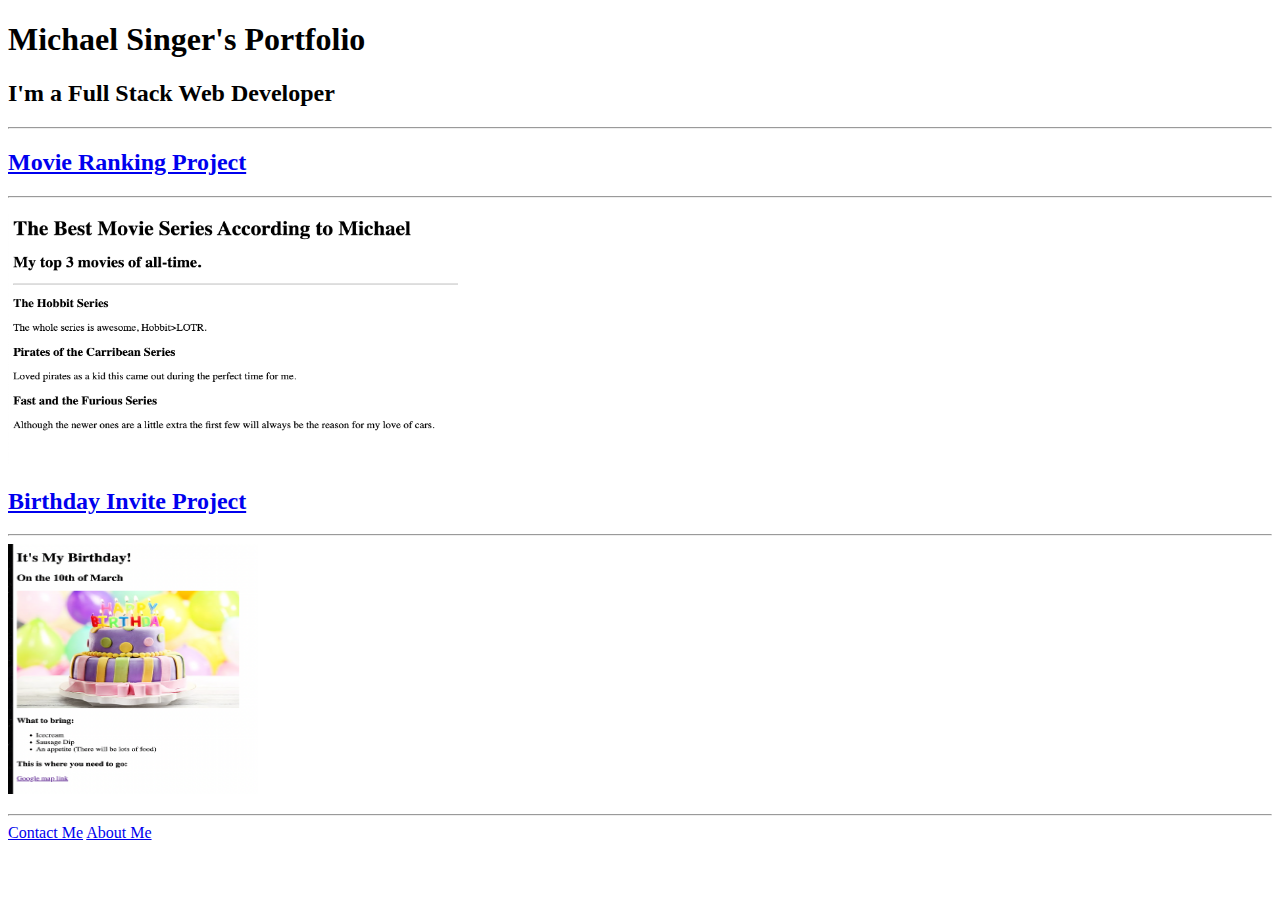
<file: index.html>
<!DOCTYPE html>
<html lang="en">
    <head>
        <meta charset="UTF-8">
        <meta name="viewport" content="width=device-width, initial-scale=1.0">
        <title>Portfolio</title>
        <h1>Michael Singer's Portfolio</h1>
    <h2>I'm a Full Stack Web Developer</h2>
    </head>
    <hr/>
        <body>
        <h2><a href="./movie-ranking.html">Movie Ranking Project</a></h2>
        </body>
    <hr/>
     <p>
        <img src="images/Screenshot 2023-04-15 at 10.55.06 AM.png" alt="Top movie Ranking" height="250px" width="450px"/>
     </p>
     <p>
       <h2><a href="./birthday-invite.html">Birthday Invite Project</a></h2>
       <hr/>
       <img src="images/Screenshot 2023-04-15 at 8.53.12 AM.png" alt="Birthday Cake" height="250px" width="250px"/>
     </p> 
    <hr/>
    <footer>
        <a href="./contact.html">Contact Me</a>
        <a href="./about.html">About Me</a>
    </footer>
</html>
</file>
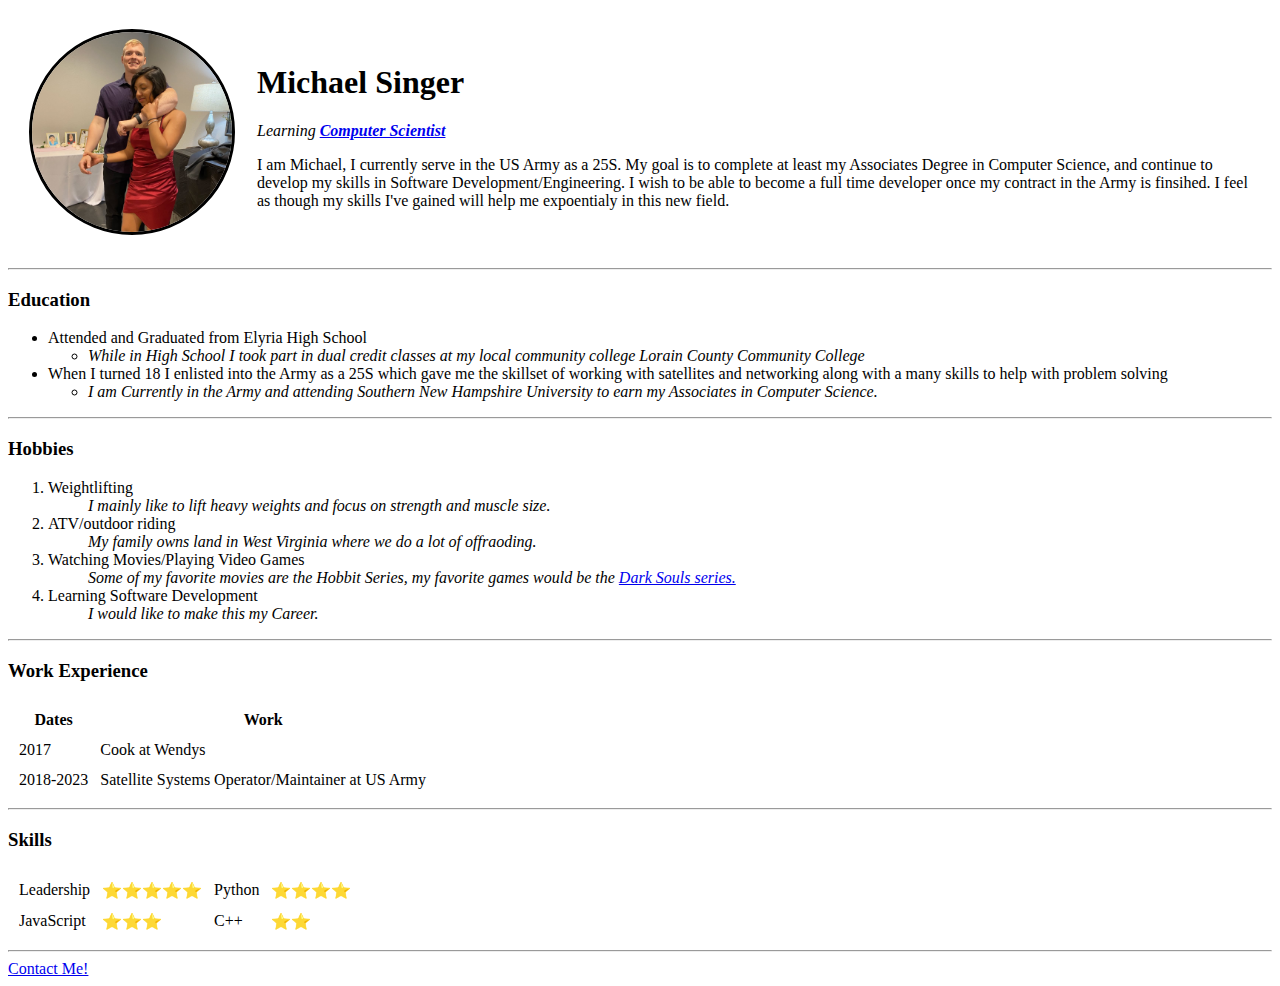
<file: about.html>
<!DOCTYPE HTML>
<html>
    <head>
        <meta charset="UTF-8">
        <title>Michaels Personal Site</title>
        <link href="./mywebpage.css" rel="stylesheet" type="">
    </head>

    <body>
        <table cellspacing="20">
            <td><img class="michael-image" src="./images/michael.jpg" alt="picture of author Michael Singer" height="200px" width="200px"></td>
            <td><h1>Michael Singer</h1>
                <p>
                    <em>Learning <strong><a href="https://undergrad.cs.umd.edu/what-computer-science#:~:text=Computer%20Science%20is%20the%20study,design%2C%20development%2C%20and%20application.">Computer Scientist</strong></a></em>
                </p>
        
                <p>
                    I am Michael, I currently serve in the US Army as a 25S. My goal is to complete at least my Associates Degree in Computer Science, and continue to develop my skills in Software Development/Engineering. I wish to be able to become a full time developer once my contract in the Army is finsihed. I feel as though my skills I've gained will help me expoentialy in this new field.
                </p></td>
        </table>
       

        <hr> <!-- add a line to the page-->

        <h3>
            <strong>Education</strong>
        </h3>

        <ul>
            <li>Attended and Graduated from Elyria High School</li>
            <ul><!-- when nesting a list within a list, the nested list becomes subitem bullets-->
            <li><em>While in High School I took part in dual credit classes at my local community college Lorain County Community College</em></li>
            </ul>
            <li>When I turned 18 I enlisted into the Army as a 25S which gave me the skillset of working with satellites and networking along with a many skills to help with problem solving</li>
            <ul>
            <li><em>I am Currently in the Army and attending Southern New Hampshire University to earn my Associates in Computer Science.</em></li>
            </ul>
        </ul>
        <hr>
        <h3>
            <strong>Hobbies</strong>
        </h3>
        <ol>
            <li>Weightlifting</li>
            <ol><em>I mainly like to lift heavy weights and focus on strength and muscle size.</em></ol>
            <li>ATV/outdoor riding</li>
            <ol><em>My family owns land in West Virginia where we do a lot of offraoding.</em></ol>
            <li>Watching Movies/Playing Video Games</li>
            <ol><em>Some of my favorite movies are the Hobbit Series, my favorite games would be the <a href="https://en.bandainamcoent.eu/elden-ring/elden-ring">Dark Souls series.</a></em></ol>
            <li>Learning Software Development</li>
            <ol><em>I would like to make this my Career.</em></ol>
        </ol>
        <hr>
        <h3>Work Experience</h3>
        <table cellspacing="10">
            <thead>
                <tr>
                    <th>Dates</th> <!--Creates a table header which is automatically bold-->
                    <th>Work</th> <!--Nesting both headers in a row allows them to be next to each other.-->
                </tr>
                
            </thead>
            <tbody>

            </tbody>
            <tfoot>

            </tfoot>
            <tr>
                <td>2017</td>
                <td>Cook at Wendys</td>
            </tr>
            <tr>
                <td>2018-2023</td>
                <td>Satellite Systems Operator/Maintainer at US Army</td>
            </tr>
        </table>
        <hr>
        <h3>Skills</h3>
        <table cellspacing="10">
            <tr>
                <td>Leadership</td>
                <td>⭐⭐⭐⭐⭐</td>
                <td>Python</td>
                <td>⭐⭐⭐⭐</td>
                <tr>
                <td>JavaScript</td>
                <td>⭐⭐⭐</td>
                <td>C++</td>
                <td>⭐⭐</td>
                </tr>
            </tr>
            
            
            
            
        </table>
                <hr>
        
        <a href="Contact.html">Contact Me!</a>
    </body>



</html>
</file>
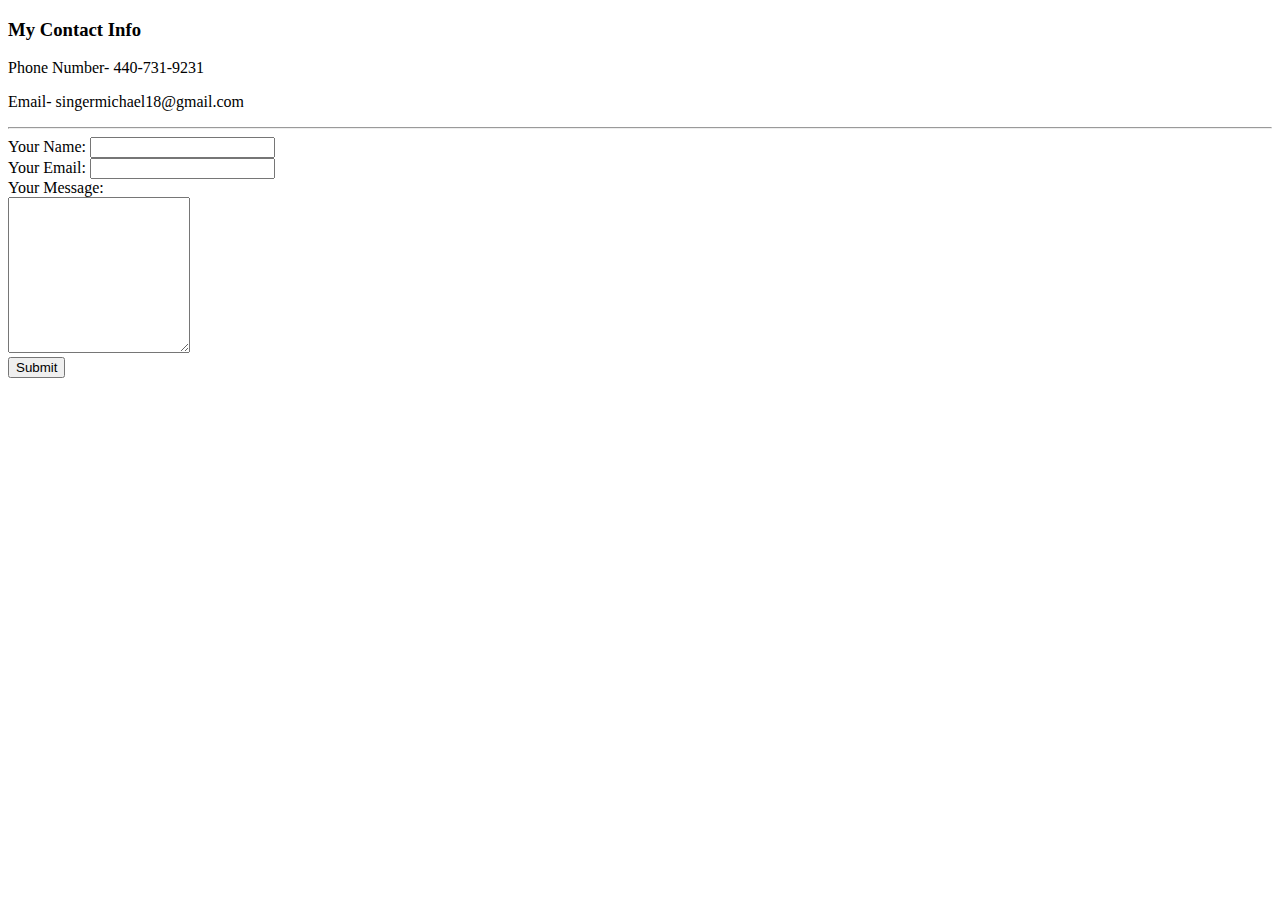
<file: contact.html>
<!DOCTYPE HTML>
<html>
    <head>
        <meta charset="UTF-8">
        <title>Contact Details</title>
    </head>

    <body>
        <h3>My Contact Info</h3>
        Phone Number- 440-731-9231
        <p>Email- singermichael18@gmail.com</p>
        <hr>
        <form action="mailto:singermichael18@gmail.com" method="post" enctype="text/plain">
            <label>Your Name:</label>
            <input type="text" name="yourName"><br> <!-- br tag creates a break in the line-->
            <label>Your Email:</label>
            <input type="email" name="yourEmail"><br>
            <label>Your Message:</label><br> 
            <textarea name="yourMessage" rows="10" columns="80"></textarea><br>
            <input type="submit"> <!--if you dont include name it will automatically populate as Submit-->
            
        </form>
    </body>
</html>
</file>
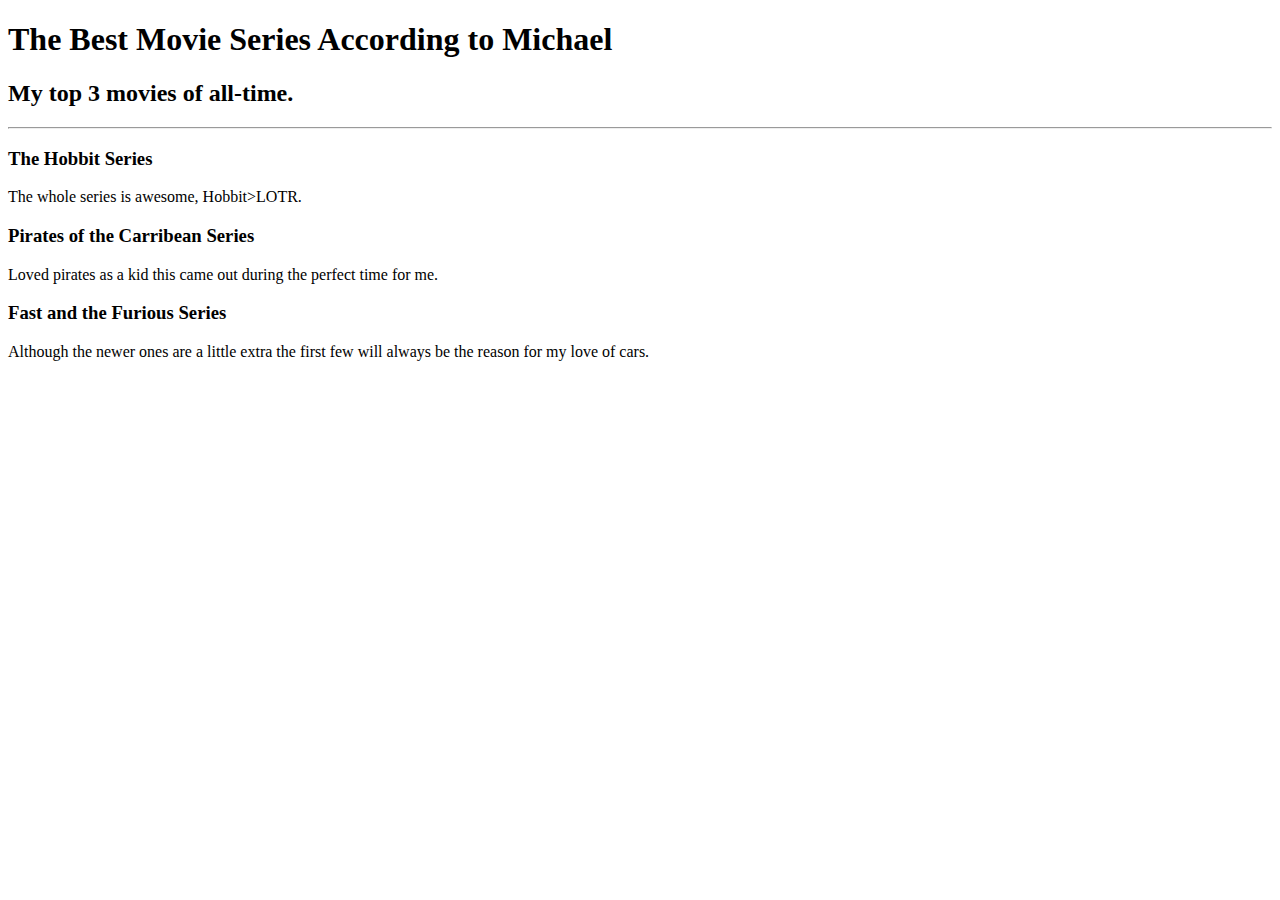
<file: movie-ranking.html>
<!DOCTYPE html>
<html lang="en">
    <head>
    <meta charset="UTF-8">
    <title>My Movie Ranking</title>
    </head>
    <body>
        <h1>The Best Movie Series According to Michael</h1>
        <h2>My top 3 movies of all-time.</h2>
        <hr/>
        <h3>The Hobbit Series</h3>
        <p>The whole series is awesome, Hobbit>LOTR.</p>
        <h3>Pirates of the Carribean Series</h3>
        <p>Loved pirates as a kid this came out during the perfect time for me.</p>
        <h3>Fast and the Furious Series</h3>
        <p>Although the newer ones are a little extra the first few will always be the reason for my love of cars.</p>
    </body>
</html>
</file>
<file: mywebpage.css>
.michael-image{
    border-style:solid;
    border-radius:50%;
}
</file>
